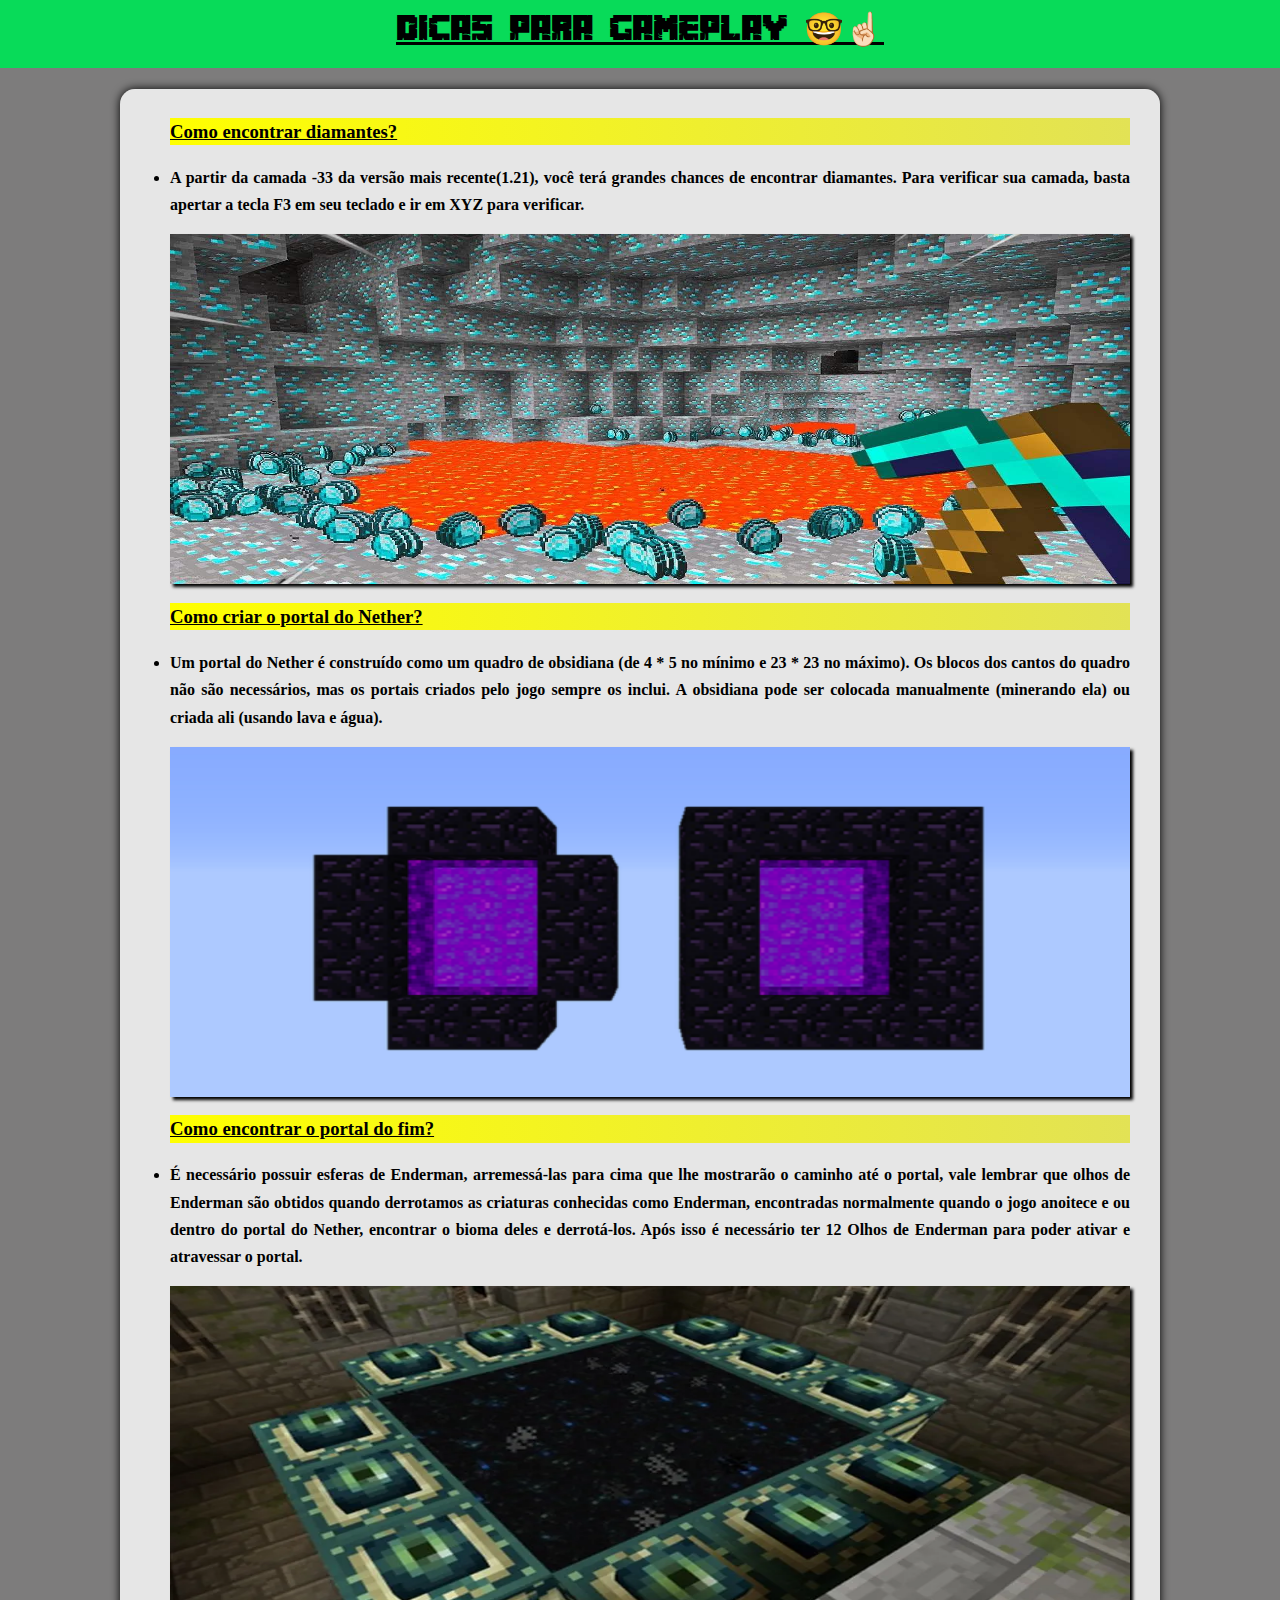
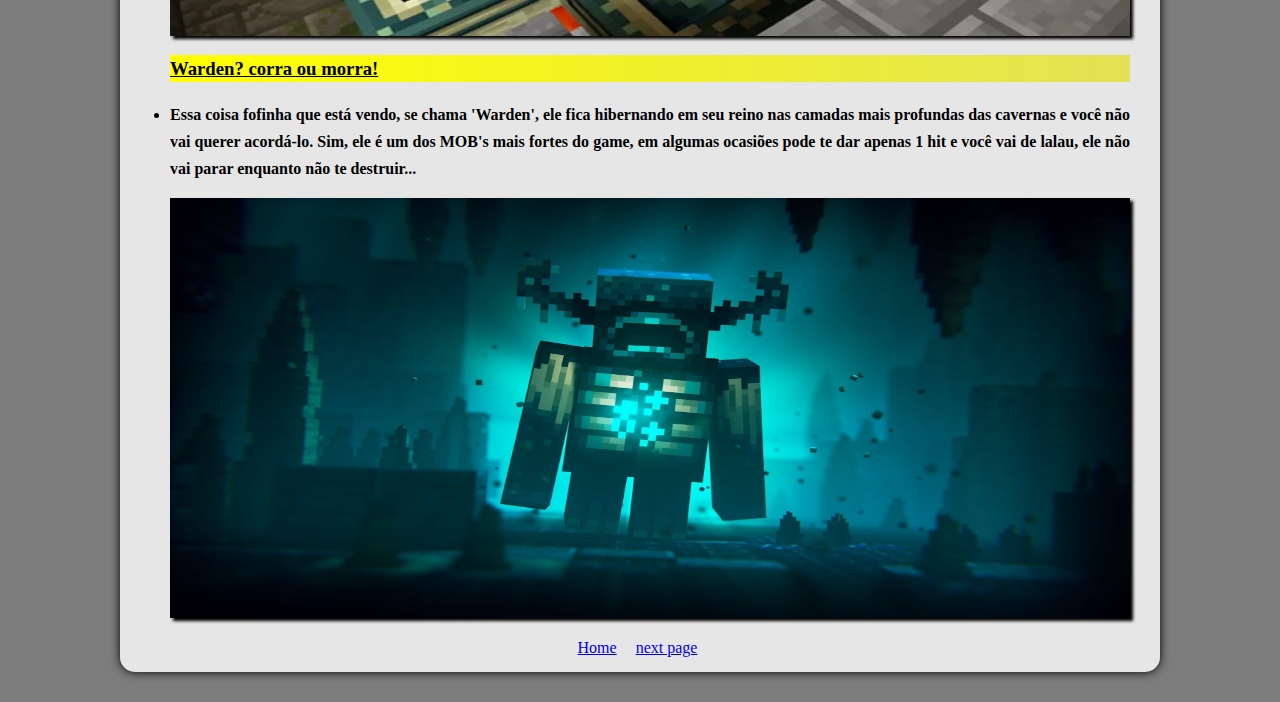
<file: Dicas.html>
<!DOCTYPE html>
<html lang="pt-br">
<head>
    <meta charset="UTF-8">
    <meta name="viewport" content="width=device-width, initial-scale=1.0">
    <title>Dicas</title>
    <style>
        @font-face {
        font-family: 'fontes/Minecrafter';
        src: url('fontes/Minecrafter.Alt.ttf')format('truetype');
        }
        

        h1{
            font-family: 'fontes/Minecrafter';
            text-shadow: rgba(0, 0, 0, 0.527);
            text-align: center;
            font-weight: lighter;
            text-decoration: underline;
            padding-bottom: 20px;
            padding-top: 10px;
            margin-top: 0%;
            
            background-color: rgb(8, 219, 89);
        }

        a{
            padding-left: 15px;
        }

        main{
            background-color: #ffffffce;
            min-width: 320px;
            max-width: 1000px;
            padding: 10px;
            padding-right: 30px;
            border-radius: 15px;
            margin: auto;
            display: block;
            margin-bottom: 30px;
            box-shadow: 0px 0px 10px black;
            line-height: 1.7em;
        }


        body{
            background-color: rgba(87, 85, 85, 0.774);
            margin: 0%;
            
        }

        
       p> img{
            width: 100%;
            display: block;
            margin: auto;
            box-shadow: 3px 3px 3px black;
            
        }

        footer{
            text-align: center;
        }

        h3{
            background-image: linear-gradient(to right, yellow, rgb(226, 226, 85));
            text-decoration: underline;
        }

        li{
            font-weight: bold;
            text-align: justify;
        }
    </style>
</head>
<body>
    <h1>DICAS PARA GAMEPLAY 🤓☝🏻</h1>
    <main>
        
    <ul>
        <h3>Como encontrar diamantes?</h3>
        <li>A partir da camada -33 da versão mais recente(1.21), você terá grandes chances de encontrar diamantes. Para verificar sua camada, basta apertar a tecla F3 em seu teclado e ir em XYZ para verificar.</li>
        <p><img src="midia/diamantes.jpg" width="800" height="350" alt="imagem ilustrativa"></p>

        <h3>Como criar o portal do Nether?</h3>
        <li>Um portal do Nether é construído como um quadro de obsidiana (de 4 * 5 no mínimo e 23 * 23 no máximo). Os blocos dos cantos do quadro não são necessários, mas os portais criados pelo jogo sempre os inclui. A obsidiana pode ser colocada manualmente (minerando ela) ou criada ali (usando lava e água).</li>
        <p><img src="midia/portal-nether.webp" width="800" height="350" alt="imagem ilustrativa"></p>

        <h3>Como encontrar o portal do fim?</h3>
        <li>É necessário possuir esferas de Enderman, arremessá-las para cima que lhe mostrarão o caminho até o portal, vale lembrar que olhos de Enderman são obtidos quando derrotamos as criaturas conhecidas como Enderman, encontradas normalmente quando o jogo anoitece e ou dentro do portal do Nether, encontrar o bioma deles e derrotá-los. Após isso é necessário ter 12 Olhos de Enderman para poder ativar e atravessar o portal.</li>
        
        <p><img src="midia/portaldofim.webp" width="800" height="350" alt="imagem ilustrativa"></p>

        <h3>Warden? corra ou morra!</h3>
        <li>Essa coisa fofinha que está vendo, se chama 'Warden', ele fica hibernando em seu reino nas camadas mais profundas das cavernas e você não vai querer acordá-lo. Sim, ele é um dos MOB's mais fortes do game, em algumas ocasiões pode te dar apenas 1 hit e você vai de lalau, ele não vai parar enquanto não te destruir...</li>

        <p><img src="midia/warden.jpg"width="800" height="420"  alt="imagem ilustrativa"></p>
    </ul>

    <footer>
        <a href="index.html">Home</a>
        <a href="Curiosidades.html">next page</a>
    </footer>
    </main>
    
</body>
</html>
</file>
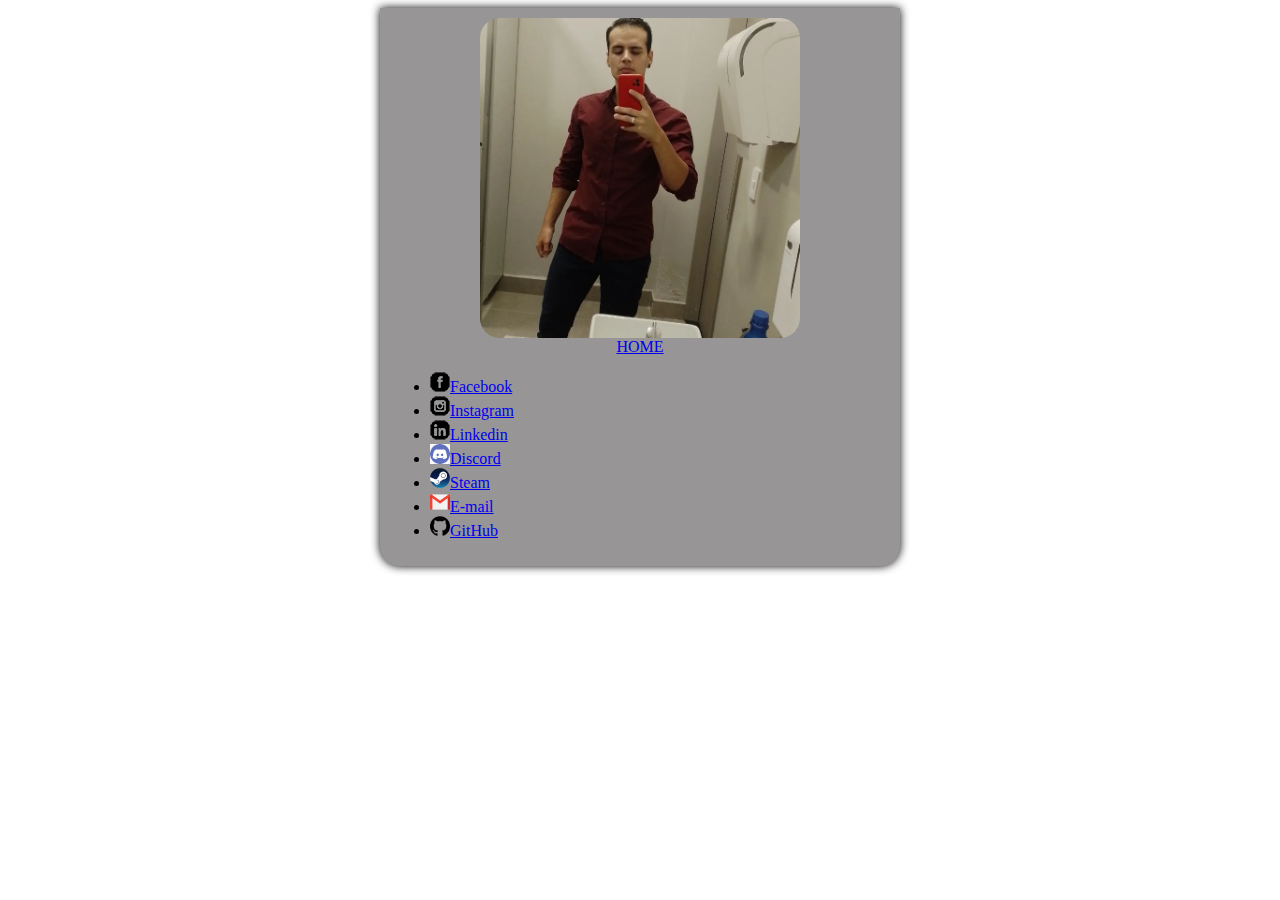
<file: FaleComigo.html>
<!DOCTYPE html>
<html lang="pt-br">
<head>
    <meta charset="UTF-8">
    <meta name="viewport" content="width=device-width, initial-scale=1.0">
    <title>Fale Comigo</title>
    <style>
        
        li{
            color: rgb(0, 0, 0);
        }

        img#eu{
            margin: 100%;
            display: block;
            min-width: 320px;
            max-width: 320px;
            max-height: 400px;
            border-radius: 20px;
            
        }
        img#eu,p{
            display: block;
            margin: auto;
            text-align: center;
            
        }

        header{
            background-color: rgb(255, 255, 255);
            background-color: #979595;
            min-width: 320px;
            max-width: 500px;
            padding: 10px;
            border-bottom-left-radius: 20px;
            border-bottom-right-radius: 20px;
            margin: auto;
            margin-bottom: 30px;
            box-shadow: 0px 0px 10px black;
        }

        
    </style>
</head>
<body>

    <header>
        <img id="eu" src="midia/Captura de tela 2024-07-24 131035.png"  alt="Eu">
        <p><a href="index.html">HOME</a></p>
        <ul>
            <li><img src="midia/icone-facebook.png"alt="Meu facebook"><a href="https://www.facebook.com/profile.php?id=61556001269887"target="_blank" rel="external">Facebook</a></li>
            <li><img src="midia/icone-instagram.png"alt="Meu Instagram"><a href="https://www.instagram.com/hjhonatan2001/"target="_blank" rel="external">Instagram</a></li>
            <li><img src="midia/icone-linkedin.png"Meu Linkedin"><a href="https://www.linkedin.com/in/jhonatan-henrique-20134a151/"target="_blank" rel="external">Linkedin</a></li>
            <li><img src="midia/icone.discord.png"alt="Meu Discord"><a href="https://discord.gg/EEWQNyv4"target="_blank" rel="external">Discord</a></li>
            <li><img src="midia/icone-steam.png"alt="Minha Steam"><a href="https://steamcommunity.com/profiles/76561198151443588/"target="_blank" rel="external">Steam</a></li>
            <li><img src="midia/icone-gmail.png" width="20" height="20" alt="G-mail"><a href="https://mail.google.com/mail/u/0/?ogbl#inbox"target="_blank" rel="external">E-mail</a></li>
            <li><img src="midia/icone-github.png" width="20" height="20" alt="GitHub"><a href="https://github.com/JhonatanDevJR"target="_blank" rel="external">GitHub</a></li>
        </ul>
    </header>
    
</body>
</html>
</file>
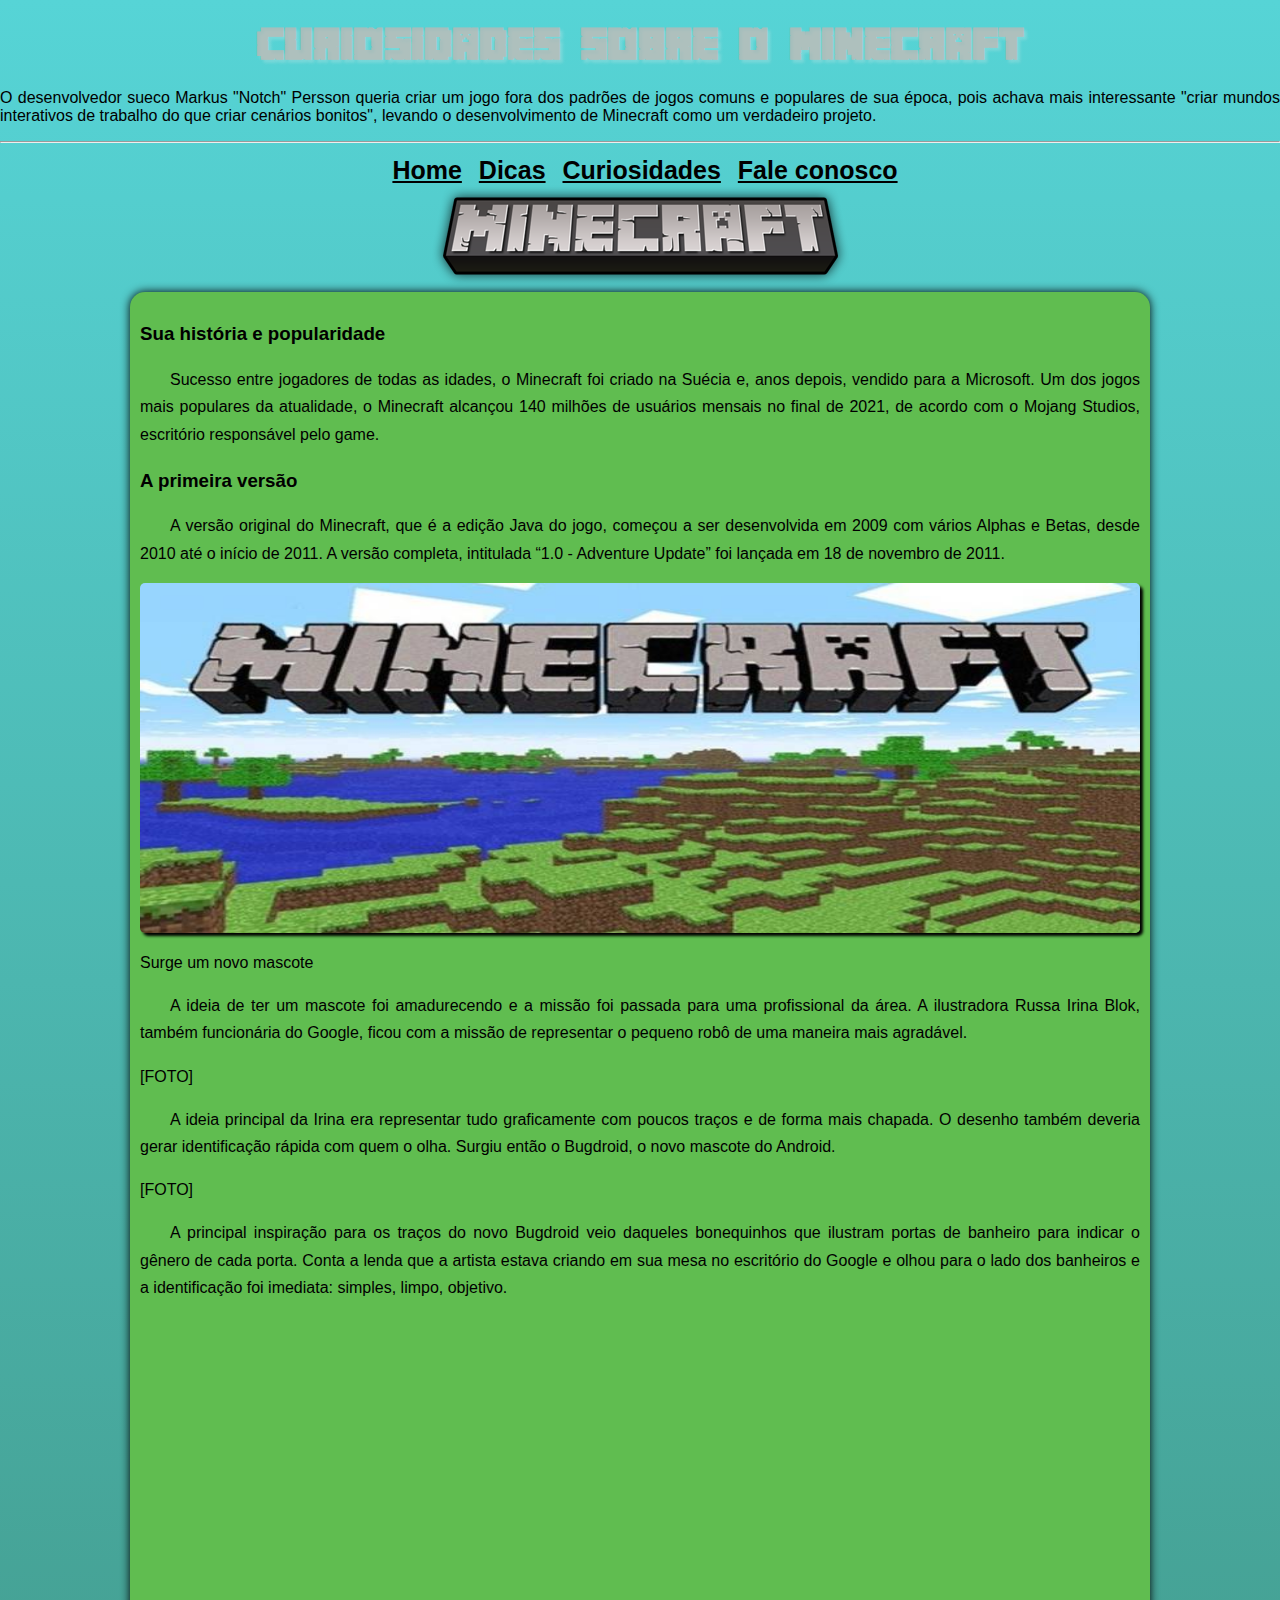
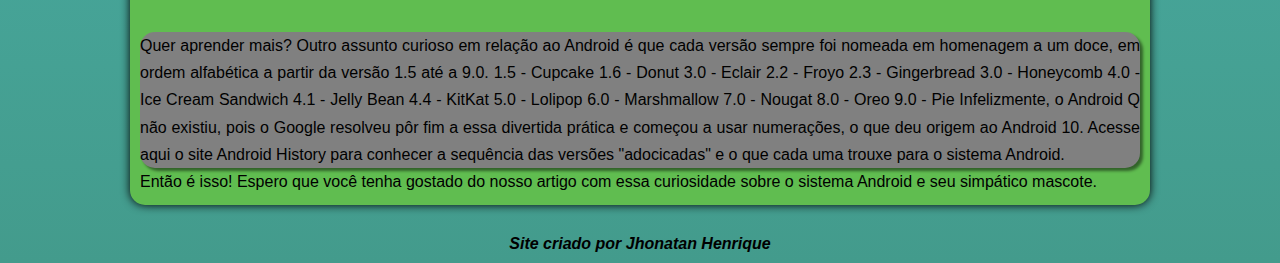
<file: minecraft.html>
<!DOCTYPE html>
<html lang="pt-br">
<head>
    <meta charset="UTF-8">
    <meta name="viewport" content="width=device-width, initial-scale=1.0">
    <title>O vazio do Minecraft</title>
    <link rel="stylesheet" href="style.css">
    <link rel="shortcut icon" href="midia/minecraft-ico.webp" type="image/x-icon">

</head>
<body>
    <h1>Curiosidades sobre o Minecraft</h1>
    <header>
        
        <p>O desenvolvedor sueco Markus "Notch" Persson queria criar um jogo fora dos padrões de jogos comuns e populares de sua época, pois achava mais interessante "criar mundos interativos de trabalho do que criar cenários bonitos", levando o desenvolvimento de Minecraft como um verdadeiro projeto.</p>
        <hr>
    </header>
        <nav>
            <a href="#">Home</a>
            <a href="#">Dicas</a>
            <a href="#">Curiosidades</a>
            <a href="#">Fale conosco</a>
            <img src="midia/Sample.png" alt="img">
        </nav>

        <main>
            <article>
                <h3>Sua história e popularidade</h3>

            <p>Sucesso entre jogadores de todas as idades, o Minecraft foi criado na Suécia e, anos depois, vendido para a Microsoft. Um dos jogos mais populares da atualidade, o Minecraft alcançou 140 milhões de usuários mensais no final de 2021, de acordo com o Mojang Studios, escritório responsável pelo game.</p>

            <h3>A primeira versão</h3>

            <p>A versão original do Minecraft, que é a edição Java do jogo, começou a ser desenvolvida em 2009 com vários Alphas e Betas, desde 2010 até o início de 2011. A versão completa, intitulada “1.0 - Adventure Update” foi lançada em 18 de novembro de 2011.</p>

            <p><img src="midia/minecraft-1version.jpg" width="800" height="350" alt="Minecraft"></p>

            

            Surge um novo mascote

            <p>A ideia de ter um mascote foi amadurecendo e a missão foi passada para uma profissional da área. A ilustradora Russa Irina Blok, também funcionária do Google, ficou com a missão de representar o pequeno robô de uma maneira mais agradável.</p>

            [FOTO]

            <p>A ideia principal da Irina era representar tudo graficamente com poucos traços e de forma mais chapada. O desenho também deveria gerar identificação rápida com quem o olha. Surgiu então o Bugdroid, o novo mascote do Android.</p>

            [FOTO]

            <p>A principal inspiração para os traços do novo Bugdroid veio daqueles bonequinhos que ilustram portas de banheiro para indicar o gênero de cada porta. Conta a lenda que a artista estava criando em sua mesa no escritório do Google e olhou para o lado dos banheiros e a identificação foi imediata: simples, limpo, objetivo.</p>

            <iframe width="560" height="315" src="https://www.youtube.com/embed/NG-5L34HqOs?si=xJFiENgOMikmighn" title="YouTube video player" frameborder="0" allow="accelerometer; autoplay; clipboard-write; encrypted-media; gyroscope; picture-in-picture; web-share" referrerpolicy="strict-origin-when-cross-origin" allowfullscreen></iframe>
            
        <aside>
            Quer aprender mais? 
                
            Outro assunto curioso em relação ao Android é que cada versão sempre foi nomeada em homenagem a um doce, em ordem alfabética a partir da versão 1.5 até a 9.0.

            1.5 - Cupcake
            1.6 - Donut
            3.0 - Eclair
            2.2 - Froyo
            2.3 - Gingerbread
            3.0 - Honeycomb
            4.0 - Ice Cream Sandwich
            4.1 - Jelly Bean
            4.4 - KitKat
            5.0 - Lolipop
            6.0 - Marshmallow
            7.0 - Nougat
            8.0 - Oreo
            9.0 - Pie

            Infelizmente, o Android Q não existiu, pois o Google resolveu pôr fim a essa divertida prática e começou a usar numerações, o que deu origem ao Android 10.

            Acesse aqui o site Android History para conhecer a sequência das versões "adocicadas" e o que cada uma trouxe para o sistema Android.
        </aside>
            
            Então é isso! Espero que você tenha gostado do nosso artigo com essa curiosidade sobre o sistema Android e seu simpático mascote.
            </article>
        </main>

        <footer><p><i><b>Site criado por Jhonatan Henrique</b></i></p></footer>
    
    
</body>
</html>
</file>
<file: style.css>
@charset "utf-8";
@font-face {
    font-family: 'fontes/Minecrafter';
    src: url('fontes/Minecrafter.Alt.ttf')format('truetype');
}



:root{
    --cor01:#50d6be;
    --cor02:#c4b7b3bd;
    --cor03:#262423;
    --cor04:#60BD50;
}
body{
    background-image: linear-gradient(to bottom, #56D4D6,#439b8c);
    font-family: Arial, Helvetica, sans-serif;
    text-align: justify;
    margin: 0%;
    padding: 0%;
    
}


h1{
    text-align: center;
    font-family: 'fontes/Minecrafter';
    font-size: 40px;
    color: var(--cor02);
    text-shadow: 3px 3px 3px rgb(239 239 239 / 23%);
    
}

h1#especial{
    background-color: #262423;
    margin: 0px;
    padding: 15px;
    
    
}


h2{
    text-decoration: underline;
    text-shadow: 1px 1px 3px rgba(0, 0, 0, 0.767);
    background-image: linear-gradient(to right, rgba(255, 255, 255, 0.719), transparent);
    font-weight: normal;
}

main{
    background-color: #60BD50;
    min-width: 320px;
    max-width: 1000px;
    padding: 10px;
    border-radius: 15px;
    margin: auto;
    margin-bottom: 30px;
    box-shadow: 0px 0px 10px black;
    line-height: 1.7em;
}

main p{
    text-indent: 30px;
}

main strong{
    color: red;
}

nav{
    display: block;
    text-align: center;
    font-size: 25px;
    padding: 5px;
}

nav>a{
    color: black;
    font-weight: bold;
    text-align: center;
    padding-left: 10px;
    text-decoration: underline;
    
    
}

nav> a:hover{
    text-decoration: none;
    color: rgb(6, 6, 151);
    background-color: #2438aab6;
    border-radius: 5px;
    padding-bottom: 2px;
    padding-top: 2px;
    transition-duration: 1s;
}


img#logo{
    margin: auto;
    display: block;
    
}

img{
    margin: auto;
    display: block;
    border-radius: 5px;
    
}

p> img{
    box-shadow: 3px 3px 3px  black;
    display: block;
    width: 100%;
    
    
}


footer{
    text-align: center;
    padding: 0%;
    margin: 0%;
}

footer> p{
    padding: 0%;
    margin: 0%;
    padding-bottom: 10px;
}

iframe{
    margin: auto;
    display: block;
    width: 100%;
}

p> iframe{
    box-shadow: 3px 3px 3px black;
    margin: 0px;
    max-width: 1400px;
    
    
   
    
}

mark{
    text-align: center;
    display: block;
    margin: auto;
    width: 45%;
    
}

aside{
    background-color: grey;
    border-radius: 15px;
    box-shadow: 3px 3px 3px rgba(0, 0, 0, 0.479);
    
}

aside h3{
    padding-left: 7px;
    background-color: darkgreen;
    border-radius: 10px 10px 0px 0px;
}

aside>p{
    color: white;
    text-decoration: underline;
    text-align: center;
}

aside>ul {
    columns: 2;
    list-style-type: '🗸 ' ;
}
</file>
